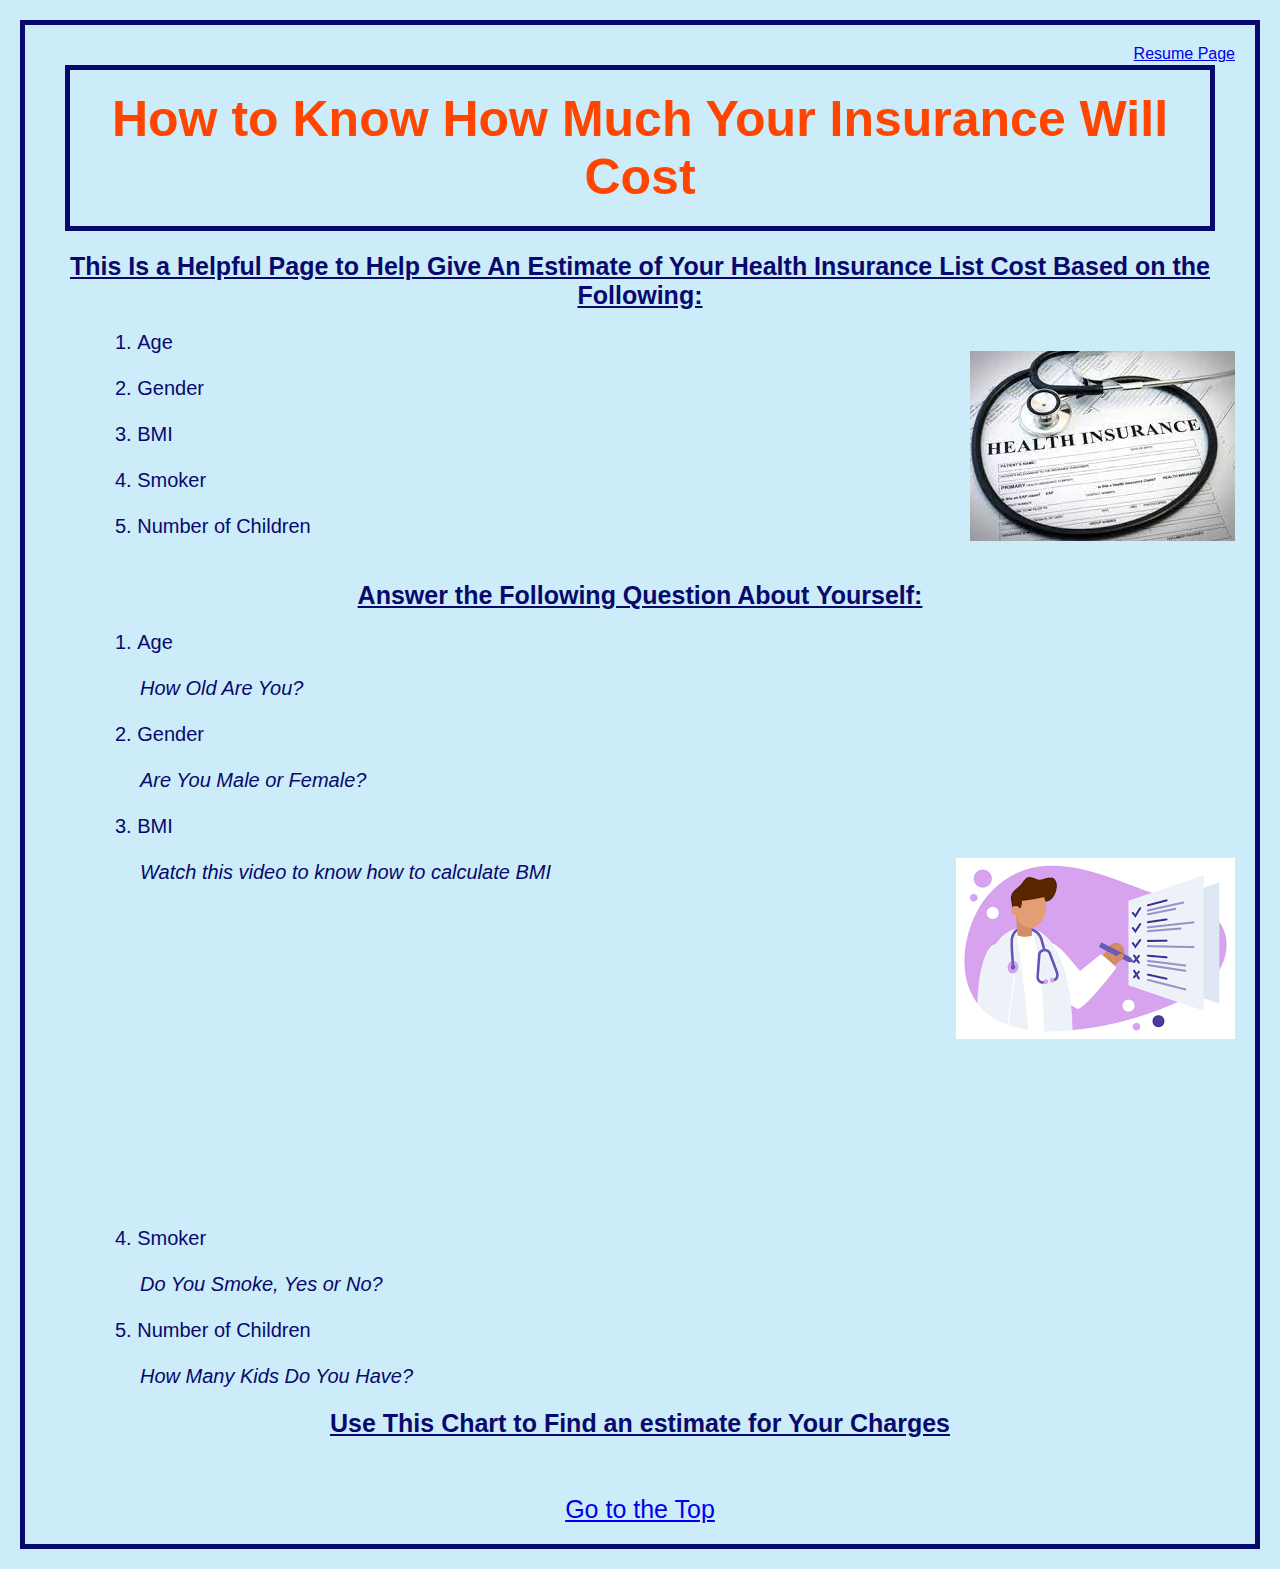
<file: HTMLIS210Project-main/SecondPage.html>
<!DOCTYPE html>
<html lang="en">
<head>
    <meta charset="UTF-8">
    <meta http-equiv="X-UA-Compatible" content="IE=edge">
    <meta name="viewport" content="width=device-width, initial-scale=1.0">
    <title>Insurance Information</title>
    <link rel="stylesheet" type="text/css" href="css/secondpagestyles.css">
</head>
<body id ="#Top" div class = "MainBody">
    <div class = "header"><a href="index.html">Resume Page</a></div>
    <h1 class = "MainTitle">How to Know How Much Your Insurance Will Cost
        <br>
        <h2 div Class = "Listtitle"><u>This Is a Helpful Page to Help Give An Estimate of Your Health Insurance List Cost Based on the Following:</u></h2>
        <ol div class = "List">
            <div class="images">
                <img src="assets/img/HealthInsurancePicture.jpeg">
            </div>
            <li div class = "List"> Age</li>
            <br>
            <li div class = "List"> Gender</li>
            <br>
            <li div class = "List"> BMI</li> 
            <br>
            <li div class = "List"> Smoker</li>
            <br>
            <li div class = "List"> Number of Children</li>
            <br>
        </ol>      
        <h2 div Class = "Listtitle"><u>Answer the Following Question About Yourself:</u></h2>
        <ol div class = "List">
            <li div class = "List"> Age</li>
            <br>
                <ul><i>How Old Are You?</i></ul> 
                <br>
            <li div class = "List"> Gender</li>
            <br>
                <ul><i>Are You Male or Female?</i></ul>
                <br>
            <li div class = "List"> BMI</li>
            <div class="images">
                <img src="assets/img/Medical Examination.png">
            </div>
            <br>
                <ul><i>Watch this video to know how to calculate BMI</i></ul>
                <br>
                <iframe width="560" height="315" src="https://www.youtube.com/embed/NJiw11hIKKM" title="YouTube video player" frameborder="0" allow="accelerometer; autoplay; clipboard-write; encrypted-media; gyroscope; picture-in-picture; web-share" allowfullscreen></iframe>
            <li div class = "List"> Smoker</li>
            <br>
                <ul><i>Do You Smoke, Yes or No?</i></ul>
            <br>
            <li div class = "List"> Number of Children</li>
            <br>
                <ul><i>How Many Kids Do You Have?</i></ul>

        </ol>      
        <h2 div Class = "Listtitle"><u>Use This Chart to Find an estimate for Your Charges</u></h2>
        <div class='tableauPlaceholder' id='viz1681846617527' style='position: relative'><noscript><a href='#'><img alt='Dashboard 1 ' src='https:&#47;&#47;public.tableau.com&#47;static&#47;images&#47;HT&#47;HTMLProject_16818465502800&#47;Dashboard1&#47;1_rss.png' style='border: none' /></a></noscript><object class='tableauViz'  style='display:none;'><param name='host_url' value='https%3A%2F%2Fpublic.tableau.com%2F' /> <param name='embed_code_version' value='3' /> <param name='site_root' value='' /><param name='name' value='HTMLProject_16818465502800&#47;Dashboard1' /><param name='tabs' value='no' /><param name='toolbar' value='yes' /><param name='static_image' value='https:&#47;&#47;public.tableau.com&#47;static&#47;images&#47;HT&#47;HTMLProject_16818465502800&#47;Dashboard1&#47;1.png' /> <param name='animate_transition' value='yes' /><param name='display_static_image' value='yes' /><param name='display_spinner' value='yes' /><param name='display_overlay' value='yes' /><param name='display_count' value='yes' /><param name='language' value='en-US' /><param name='filter' value='publish=yes' /></object></div>                <script type='text/javascript'>                    var divElement = document.getElementById('viz1681846617527');                    var vizElement = divElement.getElementsByTagName('object')[0];                    if ( divElement.offsetWidth > 800 ) { vizElement.style.width='1000px';vizElement.style.height='827px';} else if ( divElement.offsetWidth > 500 ) { vizElement.style.width='1000px';vizElement.style.height='827px';} else { vizElement.style.width='100%';vizElement.style.height='727px';}                     var scriptElement = document.createElement('script');                    scriptElement.src = 'https://public.tableau.com/javascripts/api/viz_v1.js';                    vizElement.parentNode.insertBefore(scriptElement, vizElement);                </script>
        <Br>
        <br>
        
        <Div class = "CommonFooter">
            <a href="#top">Go to the Top</a> 
        </Div>
        
</body>
</html>
</file>
<file: HTMLIS210Project-main/css/secondpagestyles.css>
.MainTitle{
    font-size: 50px;
    border: 5px solid rgb(9, 9, 109);
    Margin: 20px;
    padding: 20px;
}
body{
    background-color: rgb(203, 236, 248);
    font-family:'Trebuchet MS', 'Lucida Sans Unicode', 'Lucida Grande', 'Lucida Sans', Arial, sans-serif;
    color: orangered;
    border: 5px solid rgb(9, 9, 109);
    Margin: 20px;
    padding: 20px;
    text-align: center;
}
.List{
color:rgb(9, 9, 109);
text-align: left;
font-size: 20px;
margin-left: 15px;
}

.Listtitle{
    color:rgb(9, 9, 109);
    text-align: center;
    font-weight:bolder ;
    font-size: 25px;
}

.tableauPlaceholder{
    Float: center;
    
}

.images{
    float: right;
    margin-left: 10px;
    margin-top: 20px;
    image-rendering: optimizeQuality;
}
.CommonFooter{
text-align: center;
font-size: 25px;
}
ol{ list-style-position: inside;}
ul{list-style-position: inside;}

.header{
    float: right;
}
</file>
